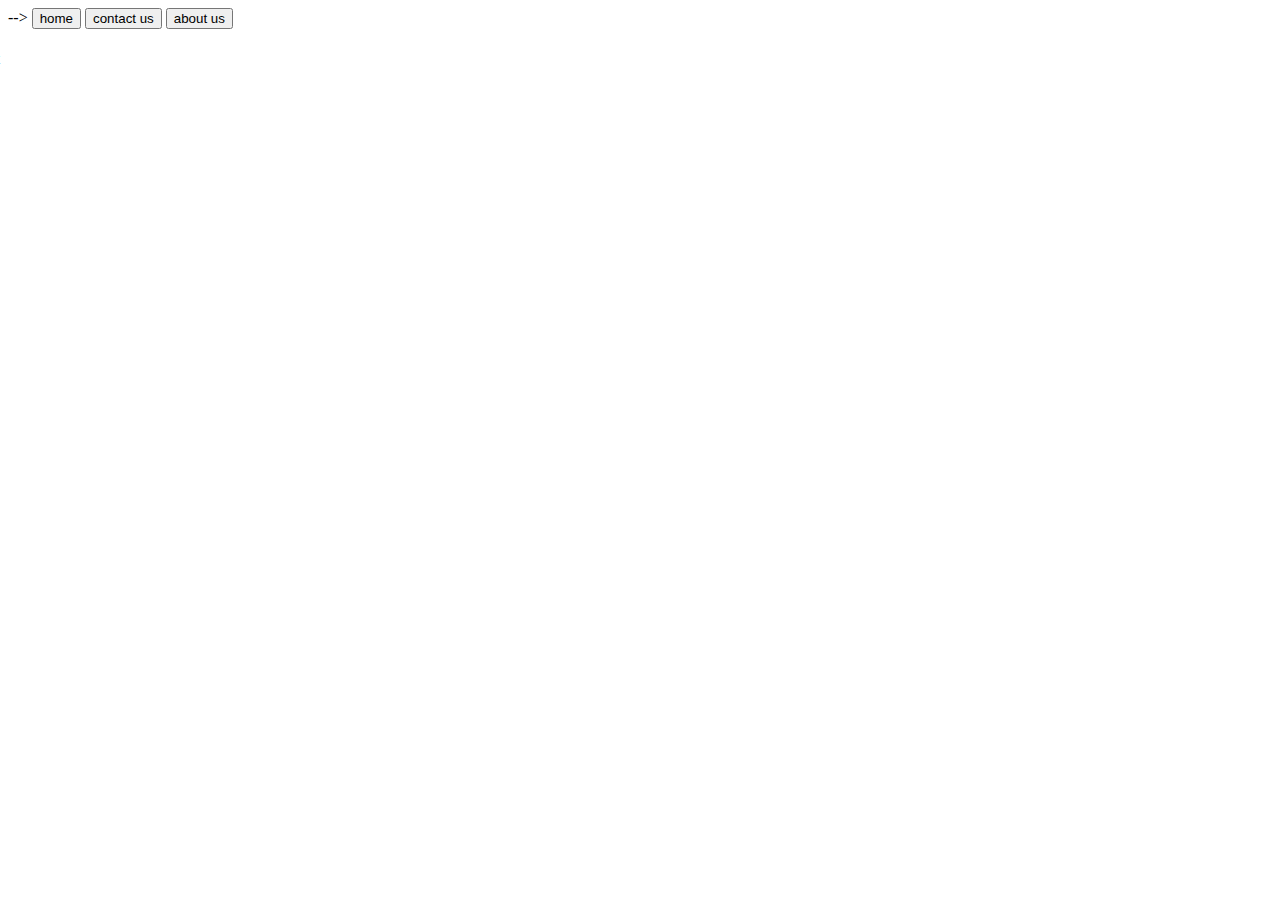
<file: index.html>
<!DOCTYPE html>
<html lang="en">
<head>
  
    <title>mein1 project</title>
    <script src="./js/script.js"></script>
    <link rel="stylesheet" href="./css/stylee.css">
</head>
<body>
    <!-- <h1 id="h1">Hallo i am hier</h1>
    <p>Lorem ipsum dolor sit amet consectetur adipisicing elit. Maiores fugit corrupti laboriosam iure veniam impedit in molestiae veritatis animi non iste dolorem quidem cumque illum aut est consequatur, saepe error.</p>
    <button onclick="changeColor()">click me</button>
    <!-- <button onclick="alert('hi');">click me</button> mooooohem-->    -->
<!-- --------------------------------------------------------------------------------------------------- -->
<button onclick="homeClick()">home</button>
<button onclick="contactClick()">contact us</button>
<button onclick="aboutClick()">about us</button>

<section id="homeSection" style="right: 100%;">home</section>
<section id="contactSection" style="right: 100%;">contact</section>
<section id="aboutSection" style="right: 100%;">about</section>


</body>
</html>
</file>
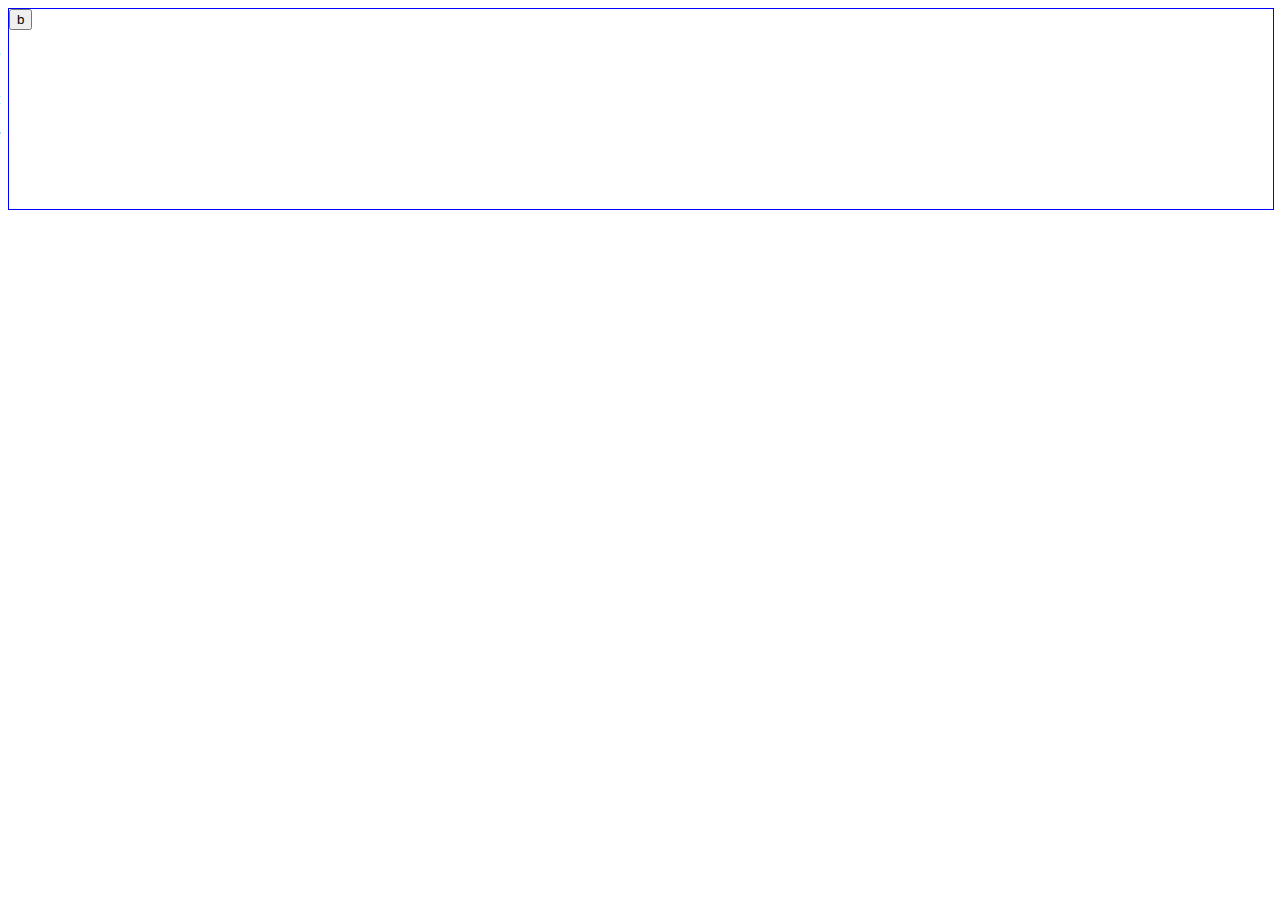
<file: index2.html>
<!DOCTYPE html>
<html lang="en">
<head>
    <meta charset="UTF-8">
    <meta name="viewport" content="width=device-width, initial-scale=1.0">
    <meta http-equiv="X-UA-Compatible" content="ie=edge">
    <title>contactjava</title>
    <script src="./js/script2.js"></script>
    <link rel="stylesheet" href="./css/style2.css">
</head>
<body>


<div id="man">
    <button onclick="iClick() + nnClick() + tClick()+ hhClick() + eeClick() + eClick()+  nClick() + dClick()+i2Click() + wClick() + oClick()+ uClick() + lClick() + d2Click()+  lClick() + i3Click()+ k2Click()+ e2Click() + t2Click() + o2Click()+  t3Click() + h2Click()+ aClick()+ n2Click()+ k3Click()+ a2Click()+ l2Click()+ l3Click() + o3Click() + fClick()+  yClick() + o4Click()+ u2Click()">b</button>
   

    <!-- <button onclick="()">o</button>
    <button onclick="()">x</button> -->


    <section id="iSection" style="right: 100%">I </section>
    <section id="nnSection" style="right: 100%">N</section>

    <section id="tSection" style="right: 100%">T</section>
    <section id="hhSection" style="right: 100%">H</section>
    <section id="eeSection" style="right: 100%">E</section>

    <section id="eSection" style="right: 100%">E</section> 
    <section id="nSection" style="right: 100%">N</section>
    <section id="dSection" style="right: 100%">D</section>

    
    <!-- --------------------------------------- -->
   
    <section id="i2Section" style="right: 100%">i</section>

    <section id="wSection" style="right: 100%">w</section>
    <section id="oSection" style="right: 100%">o</section>
    <section id="uSection" style="right: 100%">u</section>
    <section id="lSection" style="right: 100%">l</section>
    <section id="d2Section" style="right: 100%">d</section>

    <section id="lSection" style="right: 100%">l</section>
    <section id="i3Section" style="right: 100%">i</section>
    <section id="k2Section" style="right: 100%">k</section>
    <section id="e2Section" style="right: 100%">e</section>

    <section id="t2Section" style="right: 100%">t</section>
    <section id="o2Section" style="right: 100%">o</section>

    <section id="t3Section" style="right: 100%">t</section>
    <section id="h2Section" style="right: 100%">h</section>
    <section id="aSection" style="right: 100%">a</section>
    <section id="n2Section" style="right: 100%">n</section>
    <section id="k3Section" style="right: 100%">k</section>

<!-- ------------------------------------------------------ -->

<section id="a2Section" style="right: 100%">a</section>
<section id="l2Section" style="right: 100%">l</section>
<section id="l3Section" style="right: 100%">l</section>

<section id="o3Section" style="right: 100%">o</section>
<section id="fSection" style="right: 100%">f</section>

<section id="ySection" style="right: 100%">y</section>
<section id="o4Section" style="right: 100%">o</section>
<section id="u2Section" style="right: 100%">u</section>

</div>

</body>
</html>
</file>
<file: css/stylee.css>
#homeSection{
    transition: right 2s;
    top:50px;
    right: 100%;
    position: absolute;  
    background-color: blue;
    
}





#contactSection{
    transition: right 2s;
    top:50px;
    position: absolute;
    right: 100%;
    background-color: aqua;
    
}


#aboutSection{
    transition: right 2s;
    top:50px;
    position: absolute;
    right: 100%;
    background-color: blueviolet;
    
}
</file>
<file: css/style2.css>
#man{
    width: 100%;
    height: 200px;
    border: 1px solid blue;
}






#man button[onClick="bClick()"] {
    border : 1px;
    background-color: black;
}

/* 
#bSection{
    transition: right 2s;
    top:50px;
    right: 100%;
    position: absolute;  
   
    
}

#oSection{
    transition: right 2s;
    top:50px;
    right: 100%;
    position: absolute;  
   
    
}

#xSection{
    transition: right 2s;
    top:50px;
    right: 100%;
    position: absolute;  
   
    
} */


/* -------------------------------------------------- */



#iSection, #nnSection, #tSection ,#hhSection, #eeSection ,#eSection, #nSection ,#dSection {

    transition: right 2s;
    top:50px;
    right: 100%;
    position: absolute; 
    
}


#i2Section, #wSection, #oSection ,#uSection, #lSection ,#d2Section, #lSection ,#i3Section,
#k2Section ,#e2Section, #t2Section, #o2Section, #t3Section, #h2Section ,#aSection, #n2Section ,
#k3Section{
    transition: right 4s;
    top:90px;
    right: 100%;
    position: absolute; 
    
}

#a2Section, #l2Section, #l3Section, #o3Section, #fSection ,#ySection, #o4Section ,
#u2Section{
    transition: right 6s;
    top:130px;
    right: 100%;
    position: absolute; 
}
</file>
